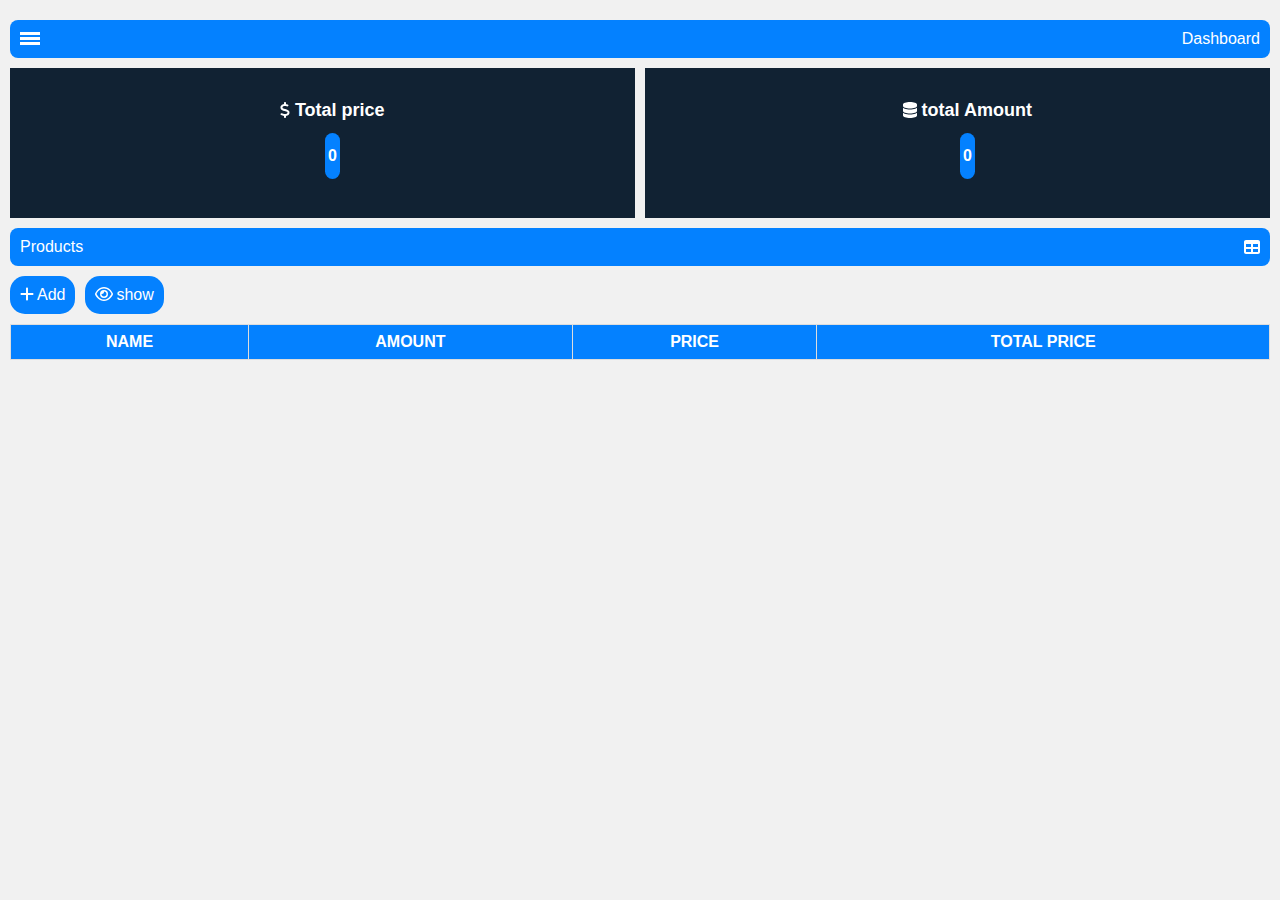
<file: index.html>
<!DOCTYPE html>
<html lang="en">
  <head>
    <meta charset="UTF-8" />
    <meta name="viewport" content="width=device-width, initial-scale=1.0" />
    <title>Responsive Dashboard</title>
    <link rel="manifest" href="/manifest.json" />
    <link rel="stylesheet" href="css/style.css" />
    <link rel="stylesheet" href="css/all.min.css" />
  </head>

  <body>
    <div class="menu">
      <ul>
        <li class="profile">
          <div class="image">
            <img src="image/user.webp" alt="profile" />
          </div>
          <p>Mohammed</p>
          <!-- <i class="fa-solid fa-xmark"></i> -->
        </li>

        <li>
          <a href="index.html" class="active">
            <i class="fa fa-home"></i>
            <p>Dashboard</p>
          </a>
        </li>
        <li>
          <a href="show.html">
            <i class="fa-regular fa-eye"></i>
            <p>Show Products</p>
          </a>
        </li>

        <li>
          <a href="Add.html">
            <i class="fa fa-pen"></i>
            <p>Add products</p>
          </a>
        </li>
        <li class="logOut">
          <a href="login.html">
            <i class="fa fa-sign-out"></i>
            <p>Log Out</p>
          </a>
        </li>
      </ul>
    </div>
    <div class="content">
      <div class="title-content">
        <div class="bar">
          <span></span>
          <span></span>
          <span></span>
        </div>
        <p><a href="index.html"> Dashboard </a></p>
      </div>
      <div class="data">
        <div class="box">
          <div class="content">
            <i class="fas fa-dollar"></i>
            <span>Total price</span>
            <p id="total-price"></p>
          </div>
        </div>
        <div class="box">
          <div class="content">
            <i class="fa-solid fa-database"></i>
            <span>total Amount </span>
            <p id="total-products"></p>
          </div>
        </div>
      </div>

      <div class="title-content">
        <p>Products</p>
        <i class="fa fa-table"></i>
      </div>
      <div class="product_button">
        <div class="addProduct">
          <a href="Add.html">
            <i class="fa fa-plus"></i>
            <p>Add</p>
          </a>
        </div>

        <div class="showProduct">
          <a href="show.html">
            <i class="fa-regular fa-eye"></i>
            <p>show</p>
          </a>
        </div>
      </div>

      <div class="table_content">
        <table id="table">
          <thead>
            <tr>
              <th>Name</th>
              <th>Amount</th>
              <th>Price</th>
              <th>total price</th>
            </tr>
          </thead>
          <tbody></tbody>
        </table>
      </div>
    </div>
    <script src="js/all.min.js"></script>
    <script src="js/main.js"></script>
    <script src="/sw.js"></script>

    <script>
      if ("serviceWorker" in navigator) {
        window.addEventListener("load", () => {
          navigator.serviceWorker
            .register("/Dashboard/sw.js")
            .then(() => console.log("Service Worker Registered"))
            .catch((err) => console.log("Service Worker Failed:", err));
        });
      }
    </script>
  </body>
</html>
</file>
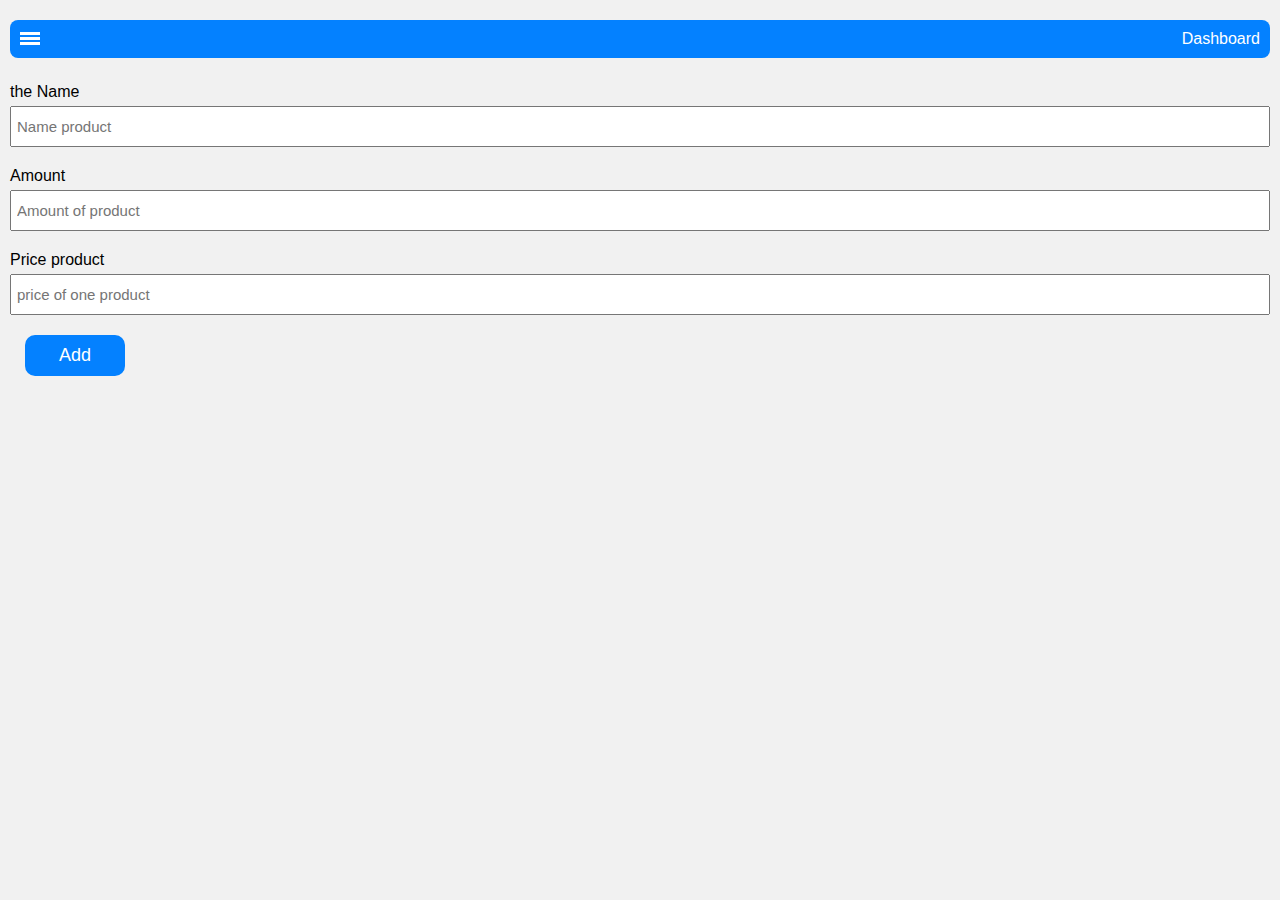
<file: Add.html>
<!DOCTYPE html>
<html lang="en">
  <head>
    <meta charset="UTF-8" />
    <meta name="viewport" content="width=device-width, initial-scale=1.0" />
    <title>Responsive Dashboard</title>
    <link rel="stylesheet" href="css/style.css" />
    <link rel="stylesheet" href="css/all.min.css" />
  </head>
  <body>
    <div class="menu">
      <ul>
        <li class="profile">
          <div class="image">
            <img src="image/user.webp" alt="profile" />
          </div>
          <p>Mohammed</p>
          <!-- <i class="fa-solid fa-xmark"></i> -->
        </li>

        <li>
          <a href="index.html" class="active">
            <i class="fa fa-home"></i>
            <p>Dashboard</p>
          </a>
        </li>
        <li>
          <a href="show.html">
            <i class="fa-regular fa-eye"></i>
            <p>Show Products</p>
          </a>
        </li>

        <li>
          <a href="Add.html">
            <i class="fa fa-pen"></i>
            <p>Add products</p>
          </a>
        </li>
        <li class="logOut">
          <a href="login.html">
            <i class="fa fa-sign-out"></i>
            <p>Log Out</p>
          </a>
        </li>
      </ul>
    </div>

    <div class="content">
      <div class="title-content">
        <div class="bar">
          <span></span>
          <span></span>
          <span></span>
        </div>
        <p><a href="index.html"> Dashboard </a></p>
      </div>
      <div class="containerInput">
        <label for="name"> the Name</label>
        <input
          name="name"
          class="input_name"
          type="text"
          placeholder="Name product"
          class="inputFeild"
        />

        <label for="amount">Amount</label>
        <input
          name="amount"
          class="input_amount"
          type="number"
          placeholder="Amount of product"
        />

        <label for="product">Price product</label>
        <input
          name="product"
          class="input_price"
          type="number"
          placeholder="price of one product"
        />

        <a href="index.html">
          <button id="add_product">
            <span> Add </span>
          </button>
        </a>
      </div>
    </div>

    <script src="js/main.js"></script>
    <script src="js/all.min.js"></script>
  </body>
</html>
</file>
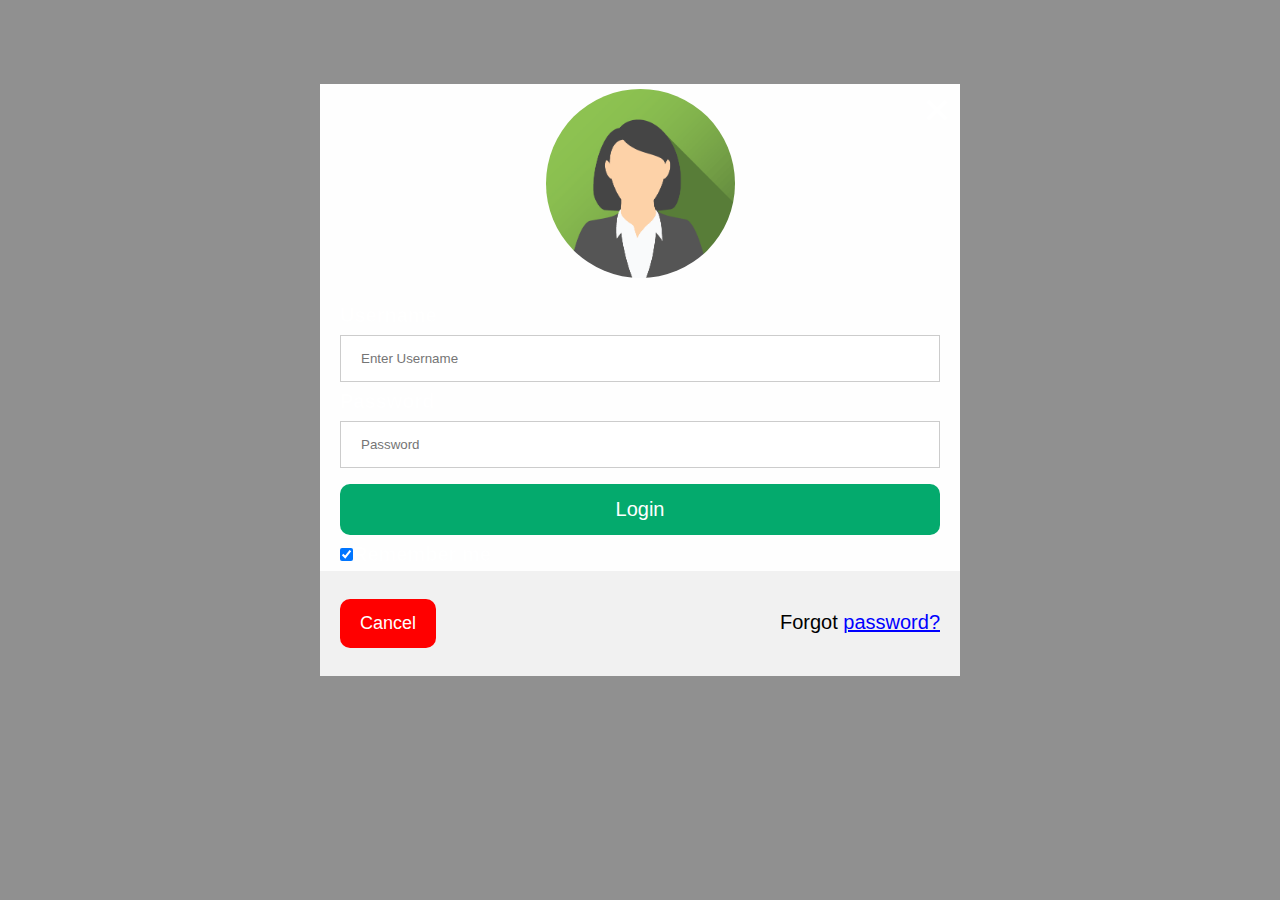
<file: login.html>
<!DOCTYPE html>
<html lang="en">
  <head>
    <meta charset="UTF-8" />
    <meta name="viewport" content="width=device-width, initial-scale=1.0" />
    <title>Modal Login Form</title>
    <link rel="stylesheet" href="css/style.css" />
  </head>
  <body>
    <div class="model">
      <form class="modelContent">
        <div class="imgCont">
          <span class="close" title="Close Modal">&times;</span>
          <img src="image/avatar.png" alt="" class="avatar" />
        </div>

        <div class="LoginCont">
          <label for="user"><b>Username</b></label>
          <input
            type="text"
            placeholder="Enter Username"
            name="user"
            class="user"
          />

          <label for="psw">Password</label>
          <input
            type="password"
            placeholder="Password"
            name="psw"
            class="password"
          />

          <button type="submit">Login</button>
          <label> <input type="checkbox" checked="check" />Remember me </label>
        </div>

        <div class="cont">
          <button class="cancelBtn">Cancel</button>
          <span class="psw">Forgot <a href="index.html">password?</a></span>
        </div>
      </form>
    </div>
    <script src="js/main.js"></script>
    <script src="js/all.min.js"></script>
  </body>
</html>
</file>
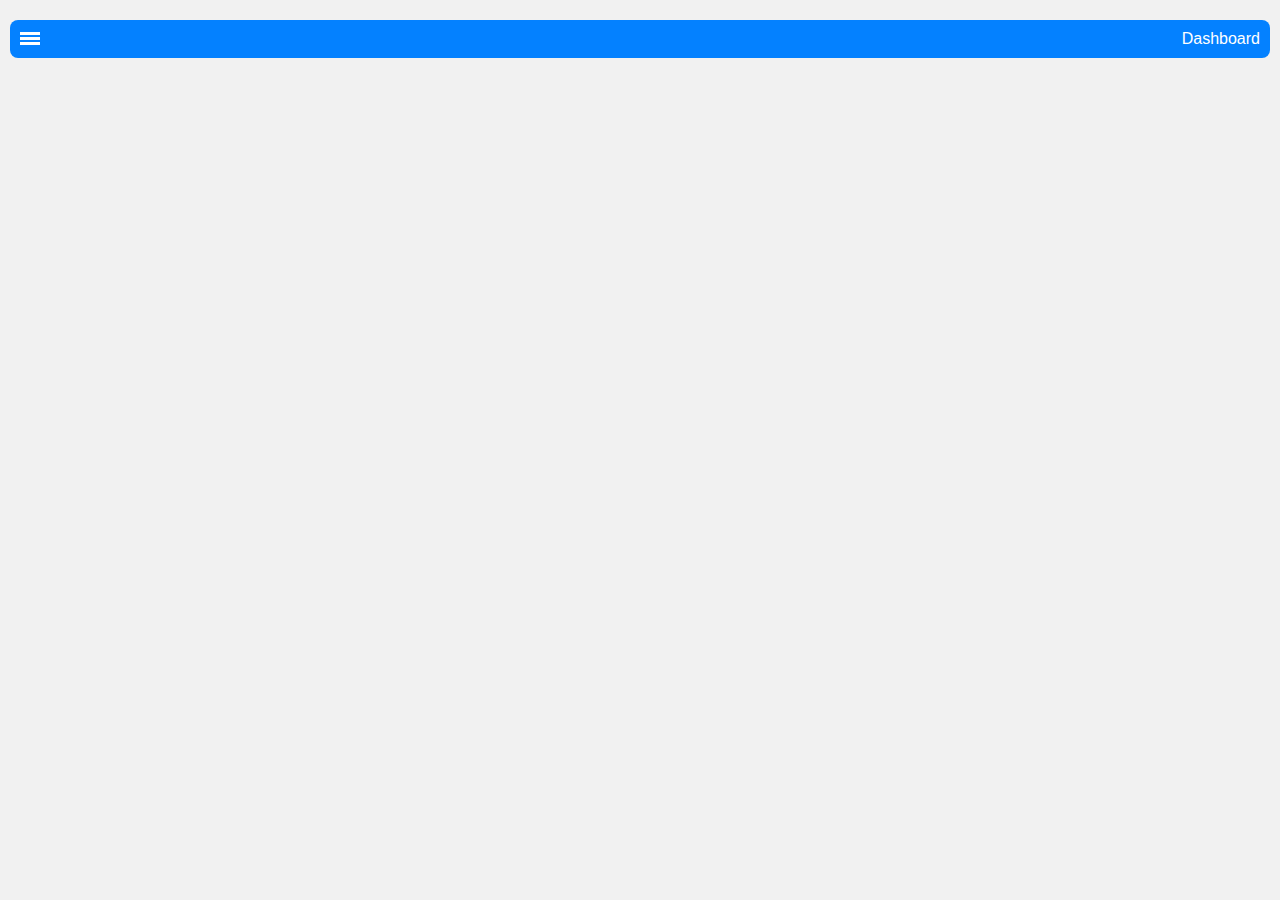
<file: show.html>
<!DOCTYPE html>
<html lang="en">
  <head>
    <meta charset="UTF-8" />
    <meta name="viewport" content="width=device-width, initial-scale=1.0" />
    <title>Responsive Dashboard</title>
    <link rel="stylesheet" href="css/style.css" />
    <link rel="stylesheet" href="css/all.min.css" />
  </head>
  <body>
    <div class="menu">
      <ul>
        <li class="profile">
          <div class="image">
            <img src="image/user.webp" alt="profile" />
          </div>
          <p>Mohammed</p>
          <!-- <i class="fa-solid fa-xmark"></i> -->
        </li>

        <li>
          <a href="index.html" class="active">
            <i class="fa fa-home"></i>
            <p>Dashboard</p>
          </a>
        </li>
        <li>
          <a href="show.html">
            <i class="fa-regular fa-eye"></i>
            <p>Show Products</p>
          </a>
        </li>

        <li>
          <a href="Add.html">
            <i class="fa fa-pen"></i>
            <p>Add products</p>
          </a>
        </li>
        <li class="logOut">
          <a href="login.html">
            <i class="fa fa-sign-out"></i>
            <p>Log Out</p>
          </a>
        </li>
      </ul>
    </div>

    <div class="content">
      <div class="title-content">
        <div class="bar">
          <span></span>
          <span></span>
          <span></span>
        </div>
        <p><a href="index.html"> Dashboard </a></p>
      </div>
      <div class="product-content"></div>
    </div>
    <script src="js/main.js"></script>
    <script src="js/all.min.js"></script>
  </body>
</html>
</file>
<file: css/style.css>
* {
  box-sizing: border-box;
  padding: 0;
  margin: 0;
  color: white;
}
body {
  background-color: #f1f1f1;
  font-family: sans-serif;
  display: flex;
  transition: 0.5s ease;
}

.bar span {
  right: 100px;
  display: block;
  width: 20px;
  height: 3px;
  margin-bottom: 2px;
  background-color: white;
}
.profile {
  display: flex;
  gap: 15px;
  align-items: center;
  justify-content: start;
}

.image {
  width: 45px;
  height: 45px;
  border-radius: 50%;
  overflow: hidden;
  border: 3px solid #fff;
  flex-shrink: 0;
}
.profile p {
  font-size: 18px;
  text-transform: capitalize;
  font-weight: bold;
}

.image img {
  width: 100%;
}
.menu {
  background-color: #123;
  display: none;
  width: 300px;
  height: 100vh;
  padding: 10px;
  overflow: hidden;
  transition: 0.5s;
}

ul {
  list-style: none;
  position: relative;
  height: 95%;
}
ul li a {
  display: block;
  text-decoration: none;
  padding: 6px;
  margin: 10px 0;
  border-radius: 8px;
  display: flex;
  align-items: center;
  gap: 40px;
  transition: 0.5s;
}

ul li a:hover,
.active {
  background-color: #ffffff55;
}
ul li a i {
  font-size: 30px;
}

.logOut {
  position: absolute;
  bottom: 0;
  width: 100%;
}
.logOut a {
  background-color: #a00;
}
.logOut a:hover {
  background-color: rgb(255 0 0 / 80%);
}
.content {
  width: 100%;
  margin: 10px;
}

.title-content {
  display: flex;
  background-color: #0481ff;
  padding: 10px;
  align-items: center;
  justify-content: space-between;
  border-radius: 8px;
  margin: 10px 0;
}

.data {
  display: flex;
  align-items: center;
  justify-content: space-between;
  flex-wrap: wrap;
  gap: 10px;
}
.data .box {
  background-color: #123;
  height: 150px;
  flex-basis: 150px;
  flex-grow: 1;
  padding: 10px;
  text-align: center;
}
.data .box:hover {
  background-color: #193248;
}
.data .box .content {
  line-height: 2.5;
  font-weight: bold;
}
.data .box .content p {
  background-color: #0481ff;
  width: fit-content;
  margin: 0 auto;
  padding: 3px;
  border-radius: 12px;
}
.data .box .content i {
  color: #0481ff;
  font-size: 20px;
}
.data .box .content span {
  font-size: 18px;
}

.product_button {
  display: flex;
  gap: 10px;
}
.addProduct {
  width: fit-content;
  padding: 10px;
  border-radius: 15px;
  background-color: #0481ff;
}
.addProduct a {
  display: flex;
  gap: 3px;
  text-decoration: none;
}

.showProduct {
  width: fit-content;

  padding: 10px;
  border-radius: 15px;
  background-color: #0481ff;
}
.showProduct a {
  display: flex;
  gap: 3px;
  text-decoration: none;
}
/* style Add page */
.containerInput {
  width: 100%;
}
.containerInput label {
  display: inline-block;
  margin-top: 15px;
  color: black;
}
.containerInput input {
  margin: 5px 0;
  width: 100%;
  padding: 10px 5px;
  outline: none;
  color: black;
  font-size: 15px;
}
button {
  border: none;
  width: 100px;
  background-color: #0481ff;
  outline: none;
  padding: 10px;
  font-size: 18px;
  cursor: pointer;
  margin: 15px;
  border-radius: 10px;
}
a {
  text-decoration: none;
}
button:hover {
  background-color: #0481ff99;
}

/* style table */
table {
  margin: 10px 0;
  width: 100%;
  border-collapse: collapse;
  text-align: left;
}

th {
  background-color: #0481ff;
  color: #fff;
  font-weight: bold;
  text-transform: uppercase;
  text-align: center;
}

tr {
  border: 1px solid #ddd;
  text-align: center;
}
tr:nth-child(odd) {
  background-color: #f9f9f9;
}

th,
td {
  padding: 8px;
  border-right: 1px solid #ddd;
  color: black;
}
th {
  color: white;
}
#deleteBtn {
  width: fit-content;
  background-color: #a00;
  font-weight: bold;
  color: white;
  cursor: pointer;
}

@media (max-width: 667px) {
  .menu {
    display: none;
    width: 100%;
    position: fixed;
    z-index: 3;
    left: 0;
    top: 0;
  }
  ul li a {
    gap: 10px;
  }
}

/* style show page */
.product-content {
  display: grid;
  grid-template-columns: repeat(6, 1fr);
  width: 100%;
}
.div_product {
  box-shadow: 0 8px 12px 0 rgb(0, 0, 0, 0.2);
  border: 1px solid #f9f9f9;
  margin-right: 10px;
}
.div_product img {
  width: 100%;
}
@media (min-width: 319px) and (max-width: 598px) {
  .product-content {
    grid-template-columns: repeat(2, 1fr);
  }
  .div_product {
    width: 152px;
    margin: 10px 5px 0 0;
  }
}
@media (min-width: 500px) and (max-width: 660px) {
  .product-content {
    grid-template-columns: repeat(4, 1fr);
  }
  .div_product {
    width: 152px;
    margin: 10px 5px 0 0;
  }
}
.div_product p {
  padding: 0 10px 10px;
  color: black;
  width: 100%;
  font-size: 18px;
}
/* style login page */

.model {
  position: fixed;
  z-index: 1;
  left: 0;
  top: 0;

  width: 100%;
  height: 100%;
  overflow: auto;
  background-color: rgb(0, 0, 0);
  background-color: rgba(0, 0, 0, 0.4);
  padding-top: 60px;
  /* style All buttons  */
  button {
    background-color: #04aa6d;
    color: white;
    padding: 14px 20px;
    margin: 8px 0;
    border: none;
    cursor: pointer;
    width: 100%;
    &:hover {
      opacity: 0.8;
    }
  }

  .modelContent {
    background-color: #fefefe;
    margin: auto;
    width: 50%;
    .imgCont {
      text-align: center;
      margin: 24px 0 12px 0;
      position: relative;
      padding: 5px;
      .avatar {
        width: 30%;
        border-radius: 50%;
      }
      .close {
        position: absolute;
        right: 10px;
        top: 0;
        font-size: 45px;
        font-weight: bold;
        cursor: pointer;
        &:hover {
          color: red;
        }
      }
    }
    .LoginCont {
      margin: 0 15px;
      padding: 5px;
      .user,
      .password {
        width: 100%;
        padding: 15px 20px;
        border: 1px solid #ccc;
        box-sizing: border-box;
        display: inline-block;
        margin: 8px 0;
      }
      button[type="submit"] {
        font-size: 20px;
      }
      label {
        font-size: 20px;
        font-weight: bold;
      }
    }
    .cont {
      background-color: #f1f1f1;
      padding: 20px;
      .cancelBtn {
        width: auto;
        background-color: red;
        font-size: 18px;
        cursor: pointer;
        &:hover {
          opacity: 0.7;
        }
      }
      .psw {
        float: right;
        padding-top: 20px;
        color: black;
        font-size: 20px;
      }

      .psw a {
        color: blue;
        text-decoration: underline;
      }
      @media screen and (max-width: 500px) {
        span.psw {
          display: block;
          float: none;
        }
        .cancelBtn {
          width: 100%;
        }
      }
    }
  }
  @media screen and (max-width: 600px) {
    .modelContent {
      width: 70%;
    }
  }
}
</file>
